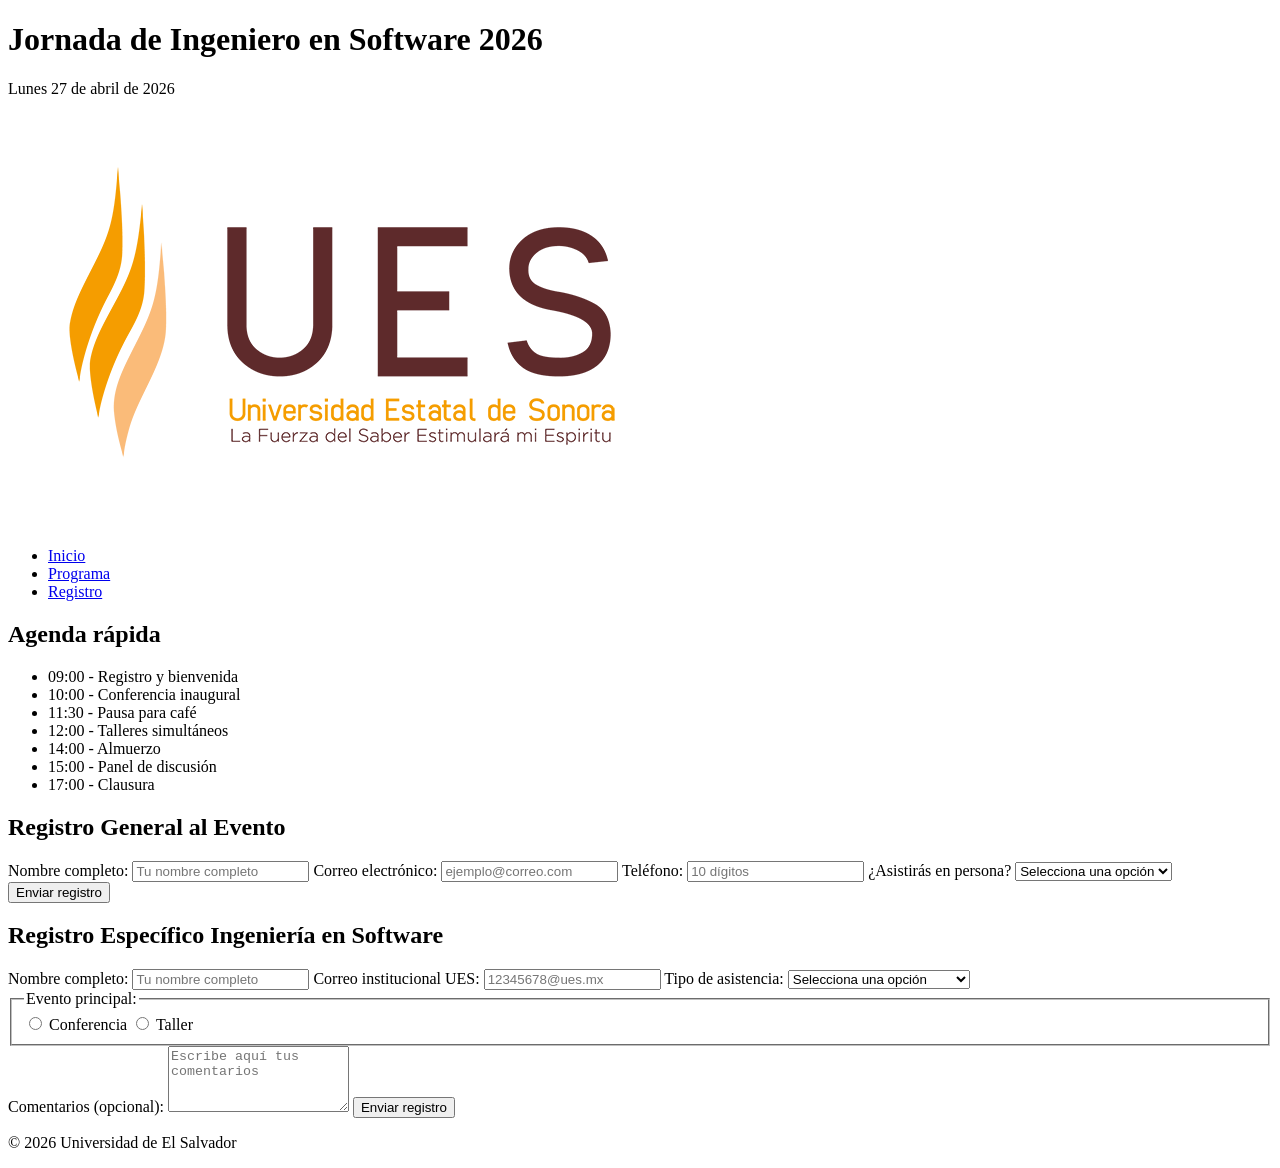
<file: index.html>
<!doctype html>
<html lang="es">
<head>
    <meta charset="utf-8">
    <meta name="viewport" content="width=device-width, initial-scale=1">
    <title>Jornada de Ingeniero en Software 2026</title>

    
</head>
<body>
    <header>
        <h1>Jornada de Ingeniero en Software 2026</h1>
        <p><time datetime="2026-04-27">Lunes 27 de abril de 2026</time></p>
        <img src="img/Logo-UES.png" alt="Logo UES">
        <nav>
            <ul>
                <li><a href="index.html">Inicio</a></li>
                <li><a href="programa.html">Programa</a></li>
                <li><a href="index.html#registro">Registro</a></li>
            </ul>
        </nav>
    </header>


    <main>
        <section id="agenda-rapida">
            <h2>Agenda rápida</h2>
            <ul>
                <li>09:00 - Registro y bienvenida</li>
                <li>10:00 - Conferencia inaugural</li>
                <li>11:30 - Pausa para café</li>
                <li>12:00 - Talleres simultáneos</li>
                <li>14:00 - Almuerzo</li>
                <li>15:00 - Panel de discusión</li>
                <li>17:00 - Clausura</li>
            </ul>
        </section>
        <section id="registro-general">
            <h2>Registro General al Evento</h2>
            <form action="procesar_registro.php" method="post">
                <label for="nombre">Nombre completo:</label>
                <input type="text" id="nombre" name="nombre" required minlength="3" placeholder="Tu nombre completo">
                <label for="email">Correo electrónico:</label>
                <input type="email" id="email" name="email" required placeholder="ejemplo@correo.com">
                <label for="telefono">Teléfono:</label>
                <input type="tel" id="telefono" name="telefono" pattern="[0-9]{10}" placeholder="10 dígitos">
                <label for="asistencia">¿Asistirás en persona?</label>
                <select id="asistencia" name="asistencia" required>
                    <option value="">Selecciona una opción</option>
                    <option value="si">Sí</option>
                    <option value="no">No</option>
                </select>
                <button type="submit">Enviar registro</button>
            </form>
        </section>

        <section id="registro-isw">
            <h2>Registro Específico Ingeniería en Software</h2>
            <form action="procesar_registro.php" method="post" novalidate>
                <!-- Nombre completo (required) -->
                <label for="nombre_isw">Nombre completo:</label>
                <input 
                  type="text" 
                  id="nombre_isw" 
                  name="nombre" 
                  required 
                  placeholder="Tu nombre completo"
                >

                <!-- Correo institucional UES (required + pattern) -->
                <label for="correo_ues">Correo institucional UES:</label>
                <input 
                  type="email" 
                  id="correo_ues" 
                  name="correo" 
                  required 
                  pattern="([0-9]{8}|[0-9]{11})@ues\.mx" 
                  placeholder="12345678@ues.mx"
                  title="Debe ser un correo institucional UES con 8 u 11 dígitos seguido de @ues.mx"
                >

                <!-- Tipo de asistencia ISW (select con 2 opciones) -->
                <label for="tipo_asistencia_isw">Tipo de asistencia:</label>
                <select id="tipo_asistencia_isw" name="tipo_asistencia" required>
                  <option value="">Selecciona una opción</option>
                  <option value="alumno">Alumno (Ing. en Software)</option>
                  <option value="docente">Docente (Ing. en Software)</option>
                </select>

                <!-- Evento principal (radio, required) -->
                <fieldset>
                  <legend>Evento principal:</legend>
                  <input 
                    type="radio" 
                    id="evento_isw_1" 
                    name="evento_principal" 
                    value="conferencia" 
                    required
                  >
                  <label for="evento_isw_1">Conferencia</label>

                  <input 
                    type="radio" 
                    id="evento_isw_2" 
                    name="evento_principal" 
                    value="taller"
                    required
                  >
                  <label for="evento_isw_2">Taller</label>
                </fieldset>

                <!-- Comentarios (opcional) -->
                <label for="comentarios_isw">Comentarios (opcional):</label>
                <textarea id="comentarios_isw" name="comentarios" rows="4" placeholder="Escribe aquí tus comentarios"></textarea>

                <!-- Botón de envío -->
                <button type="submit">Enviar registro</button>
            </form>
        </section>

    </main>
    <footer>
        <p>© 2026 Universidad de El Salvador</p>
    </footer>
</body>
</html>
</file>
